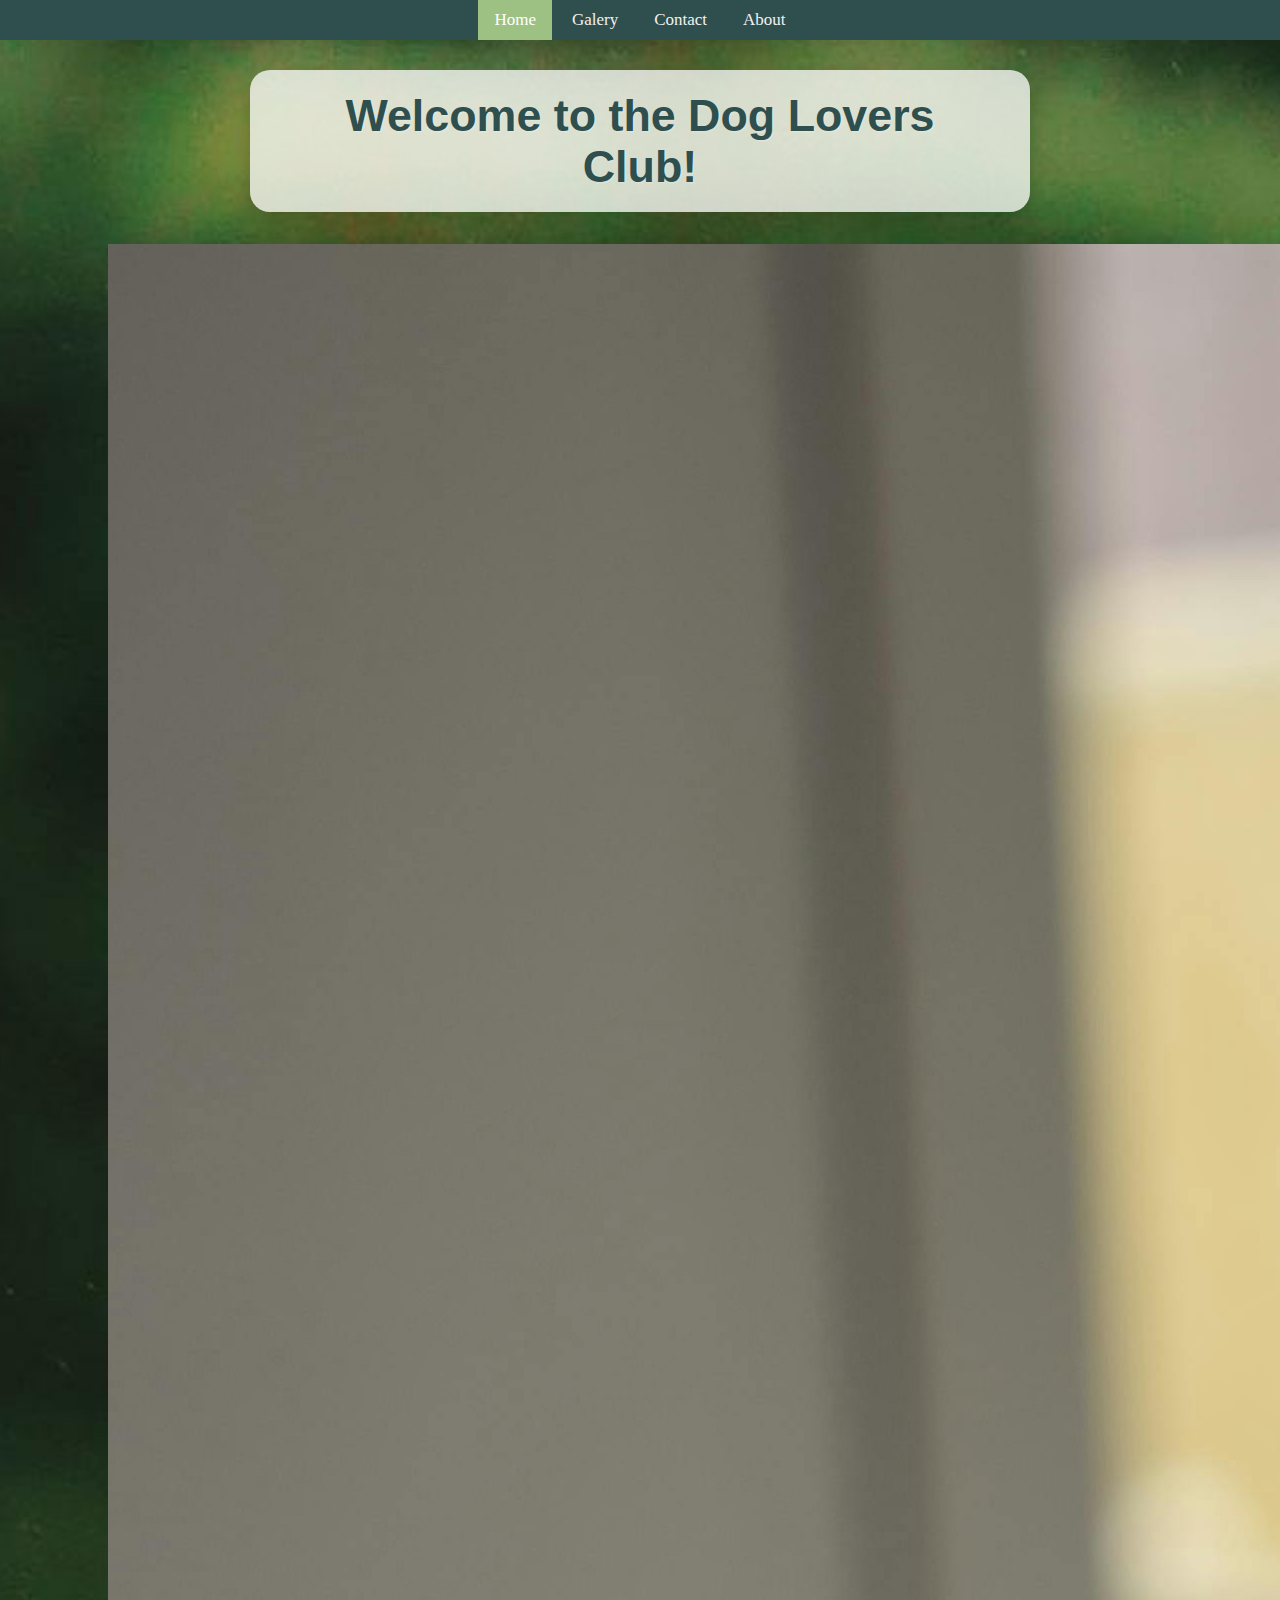
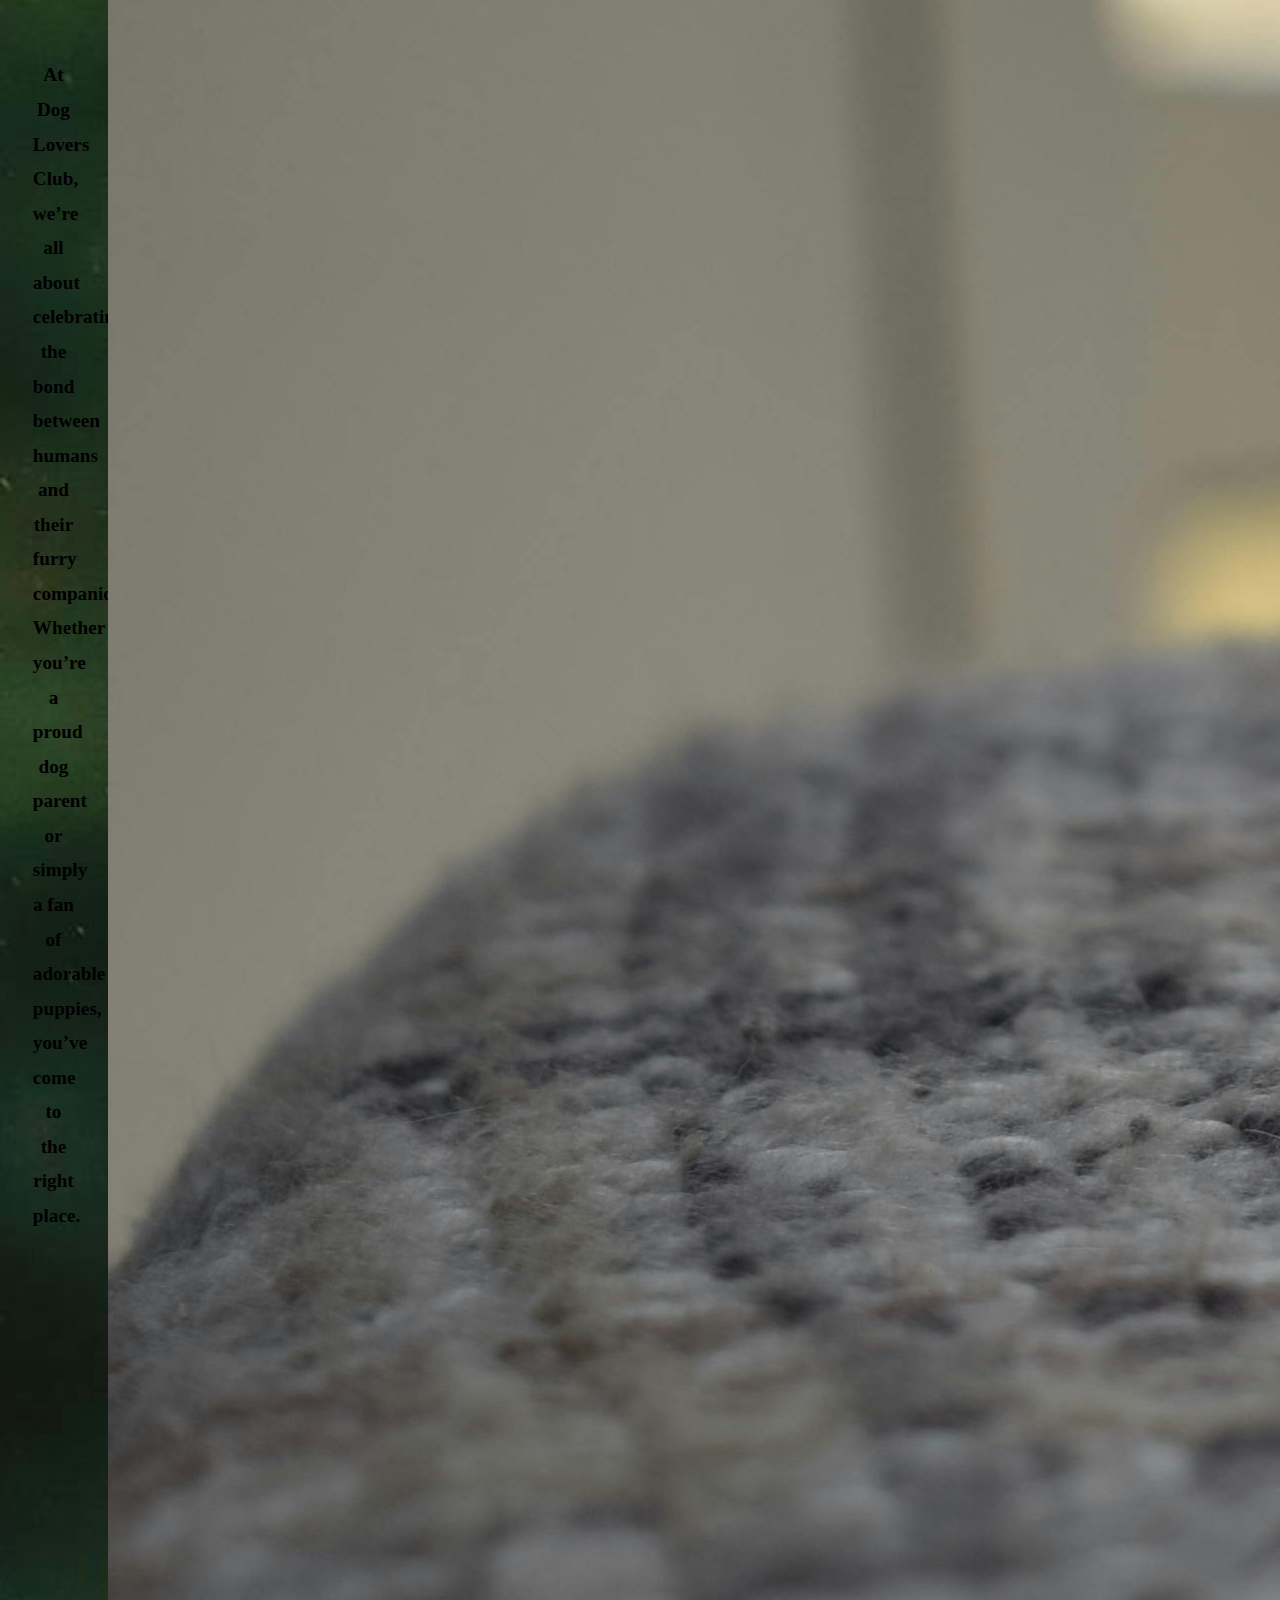
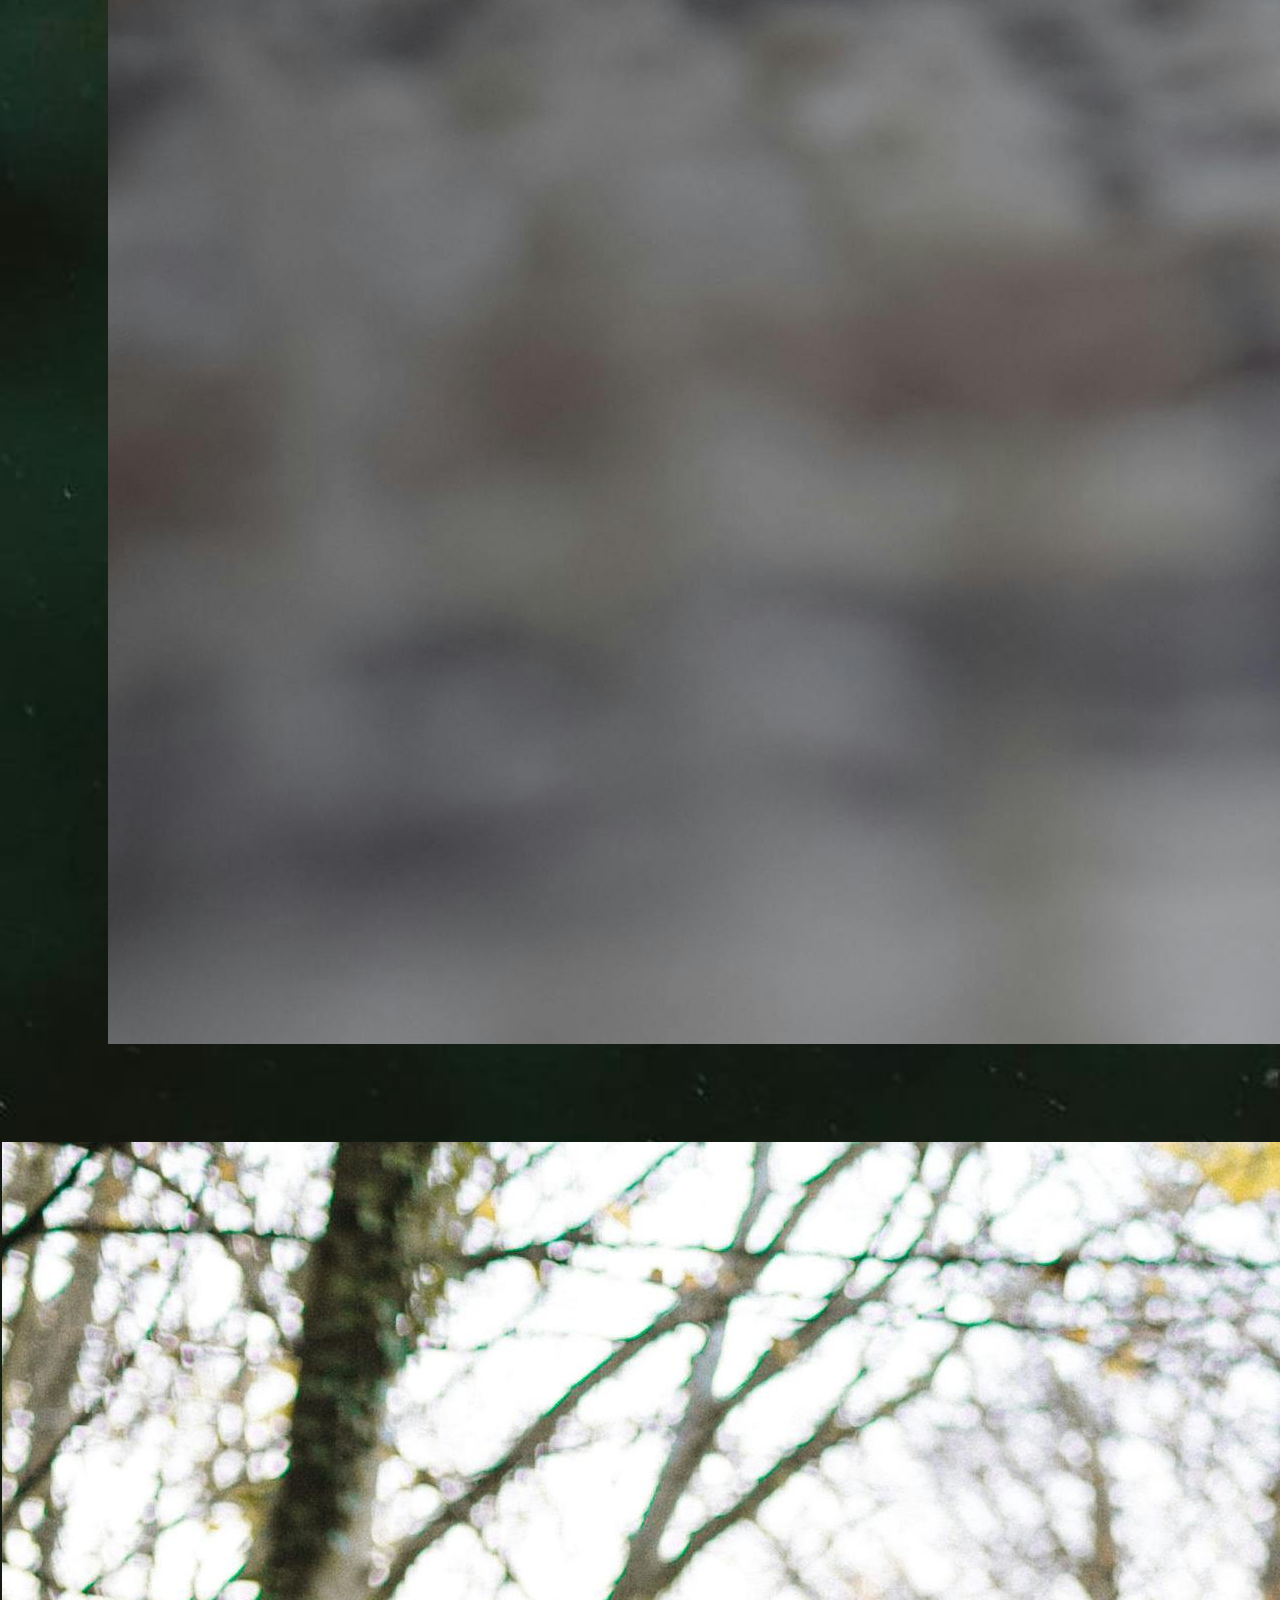
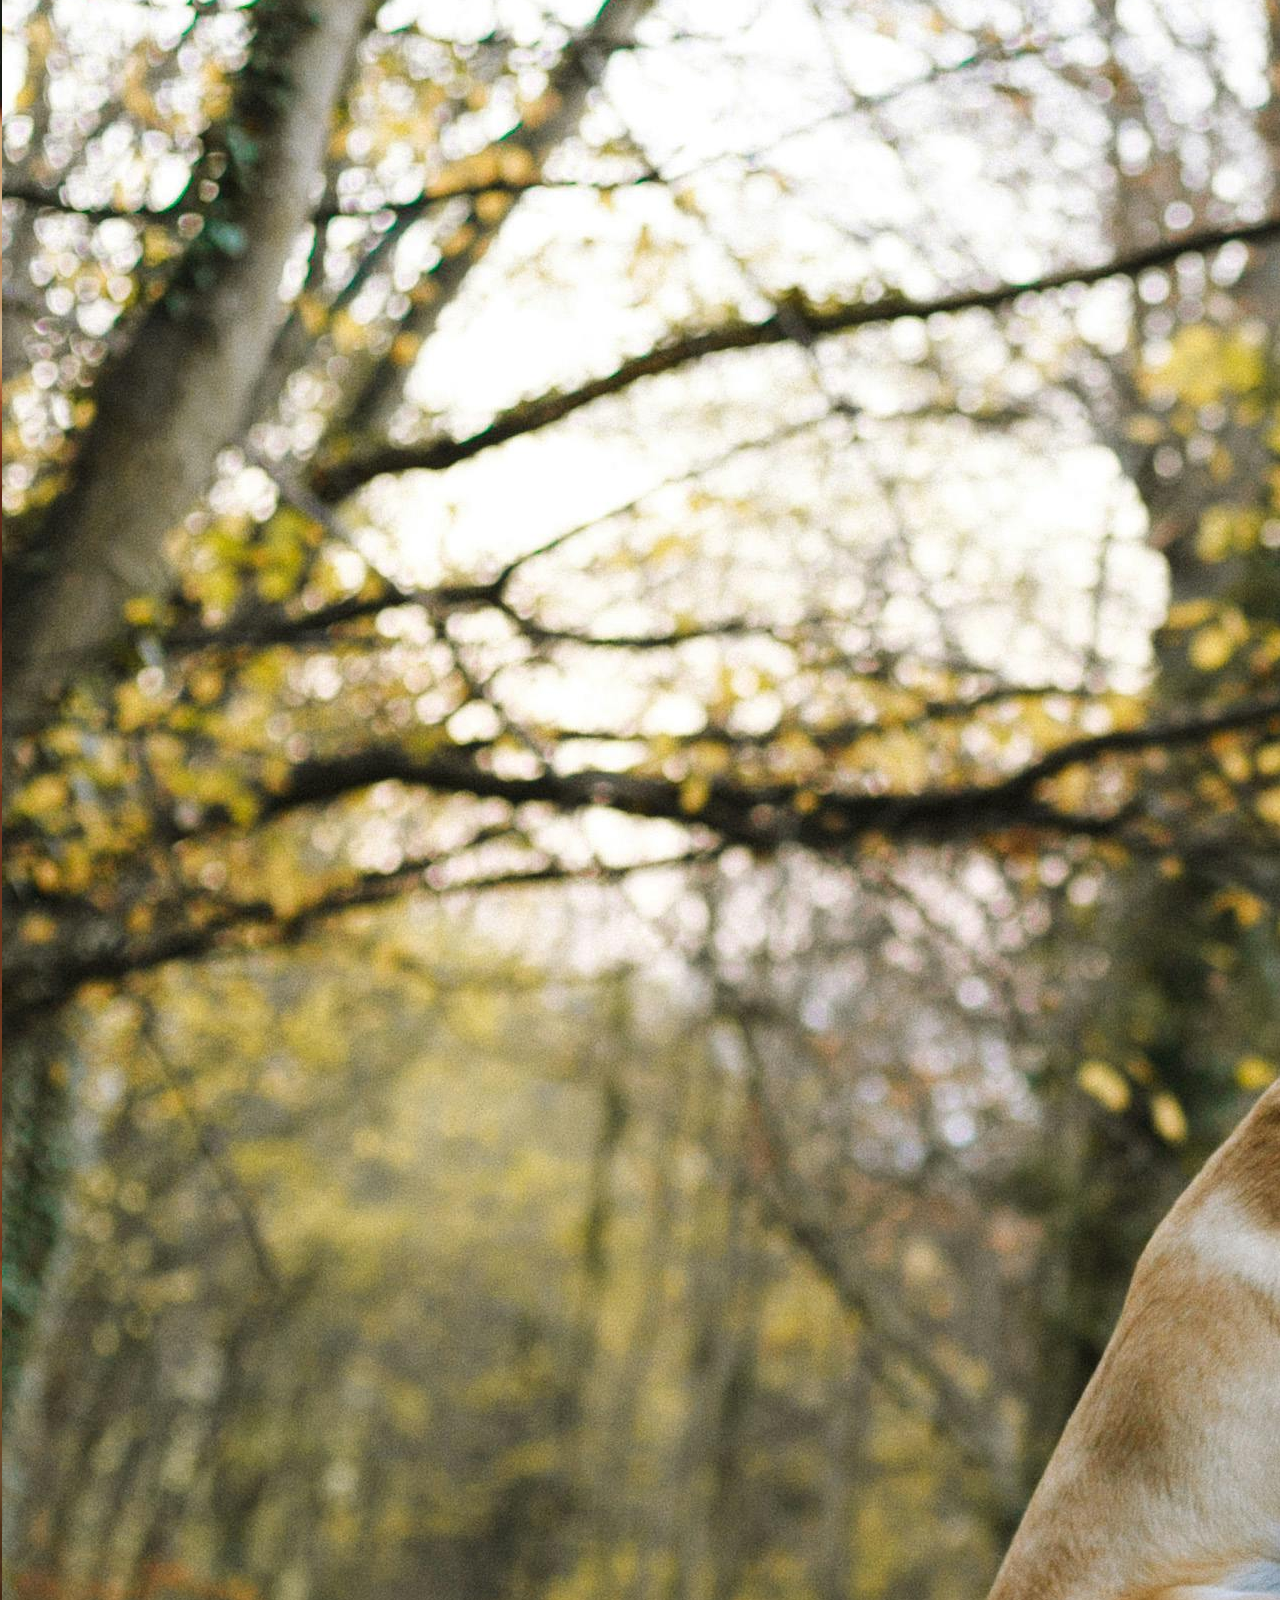
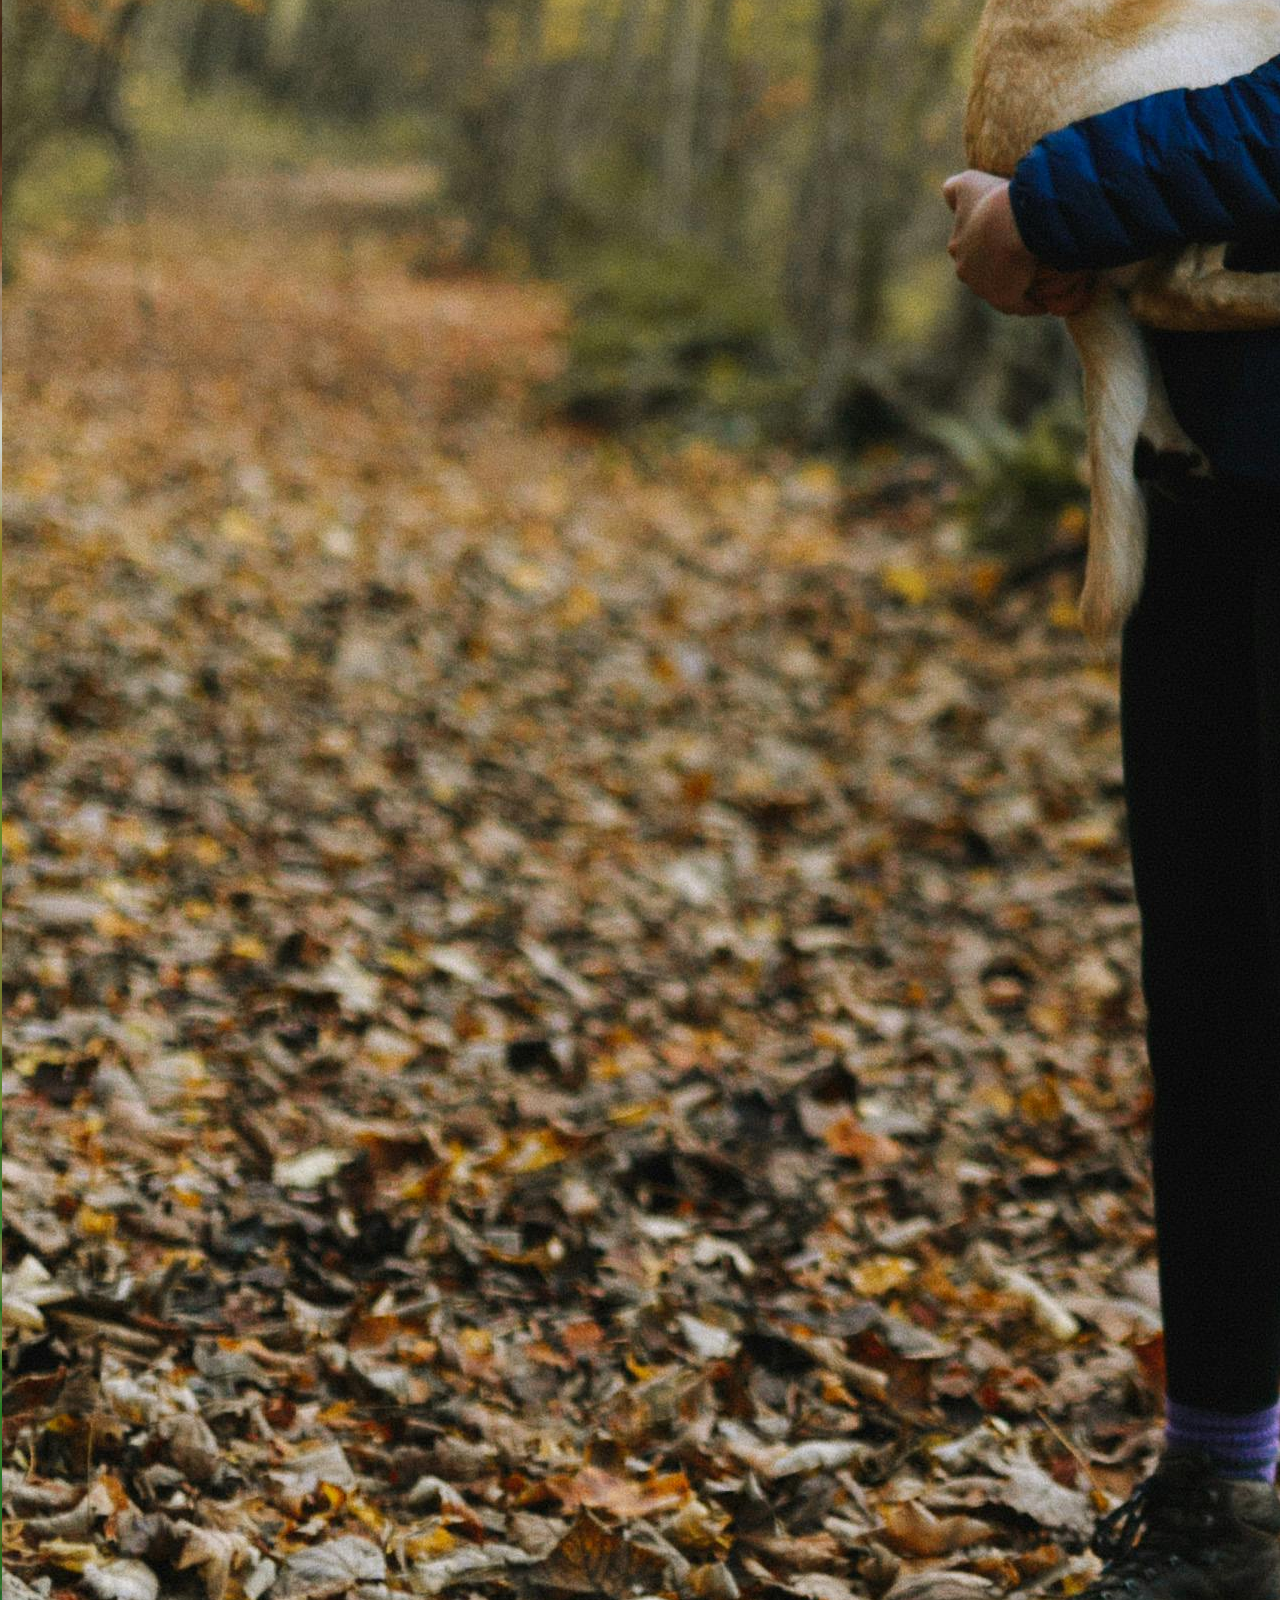
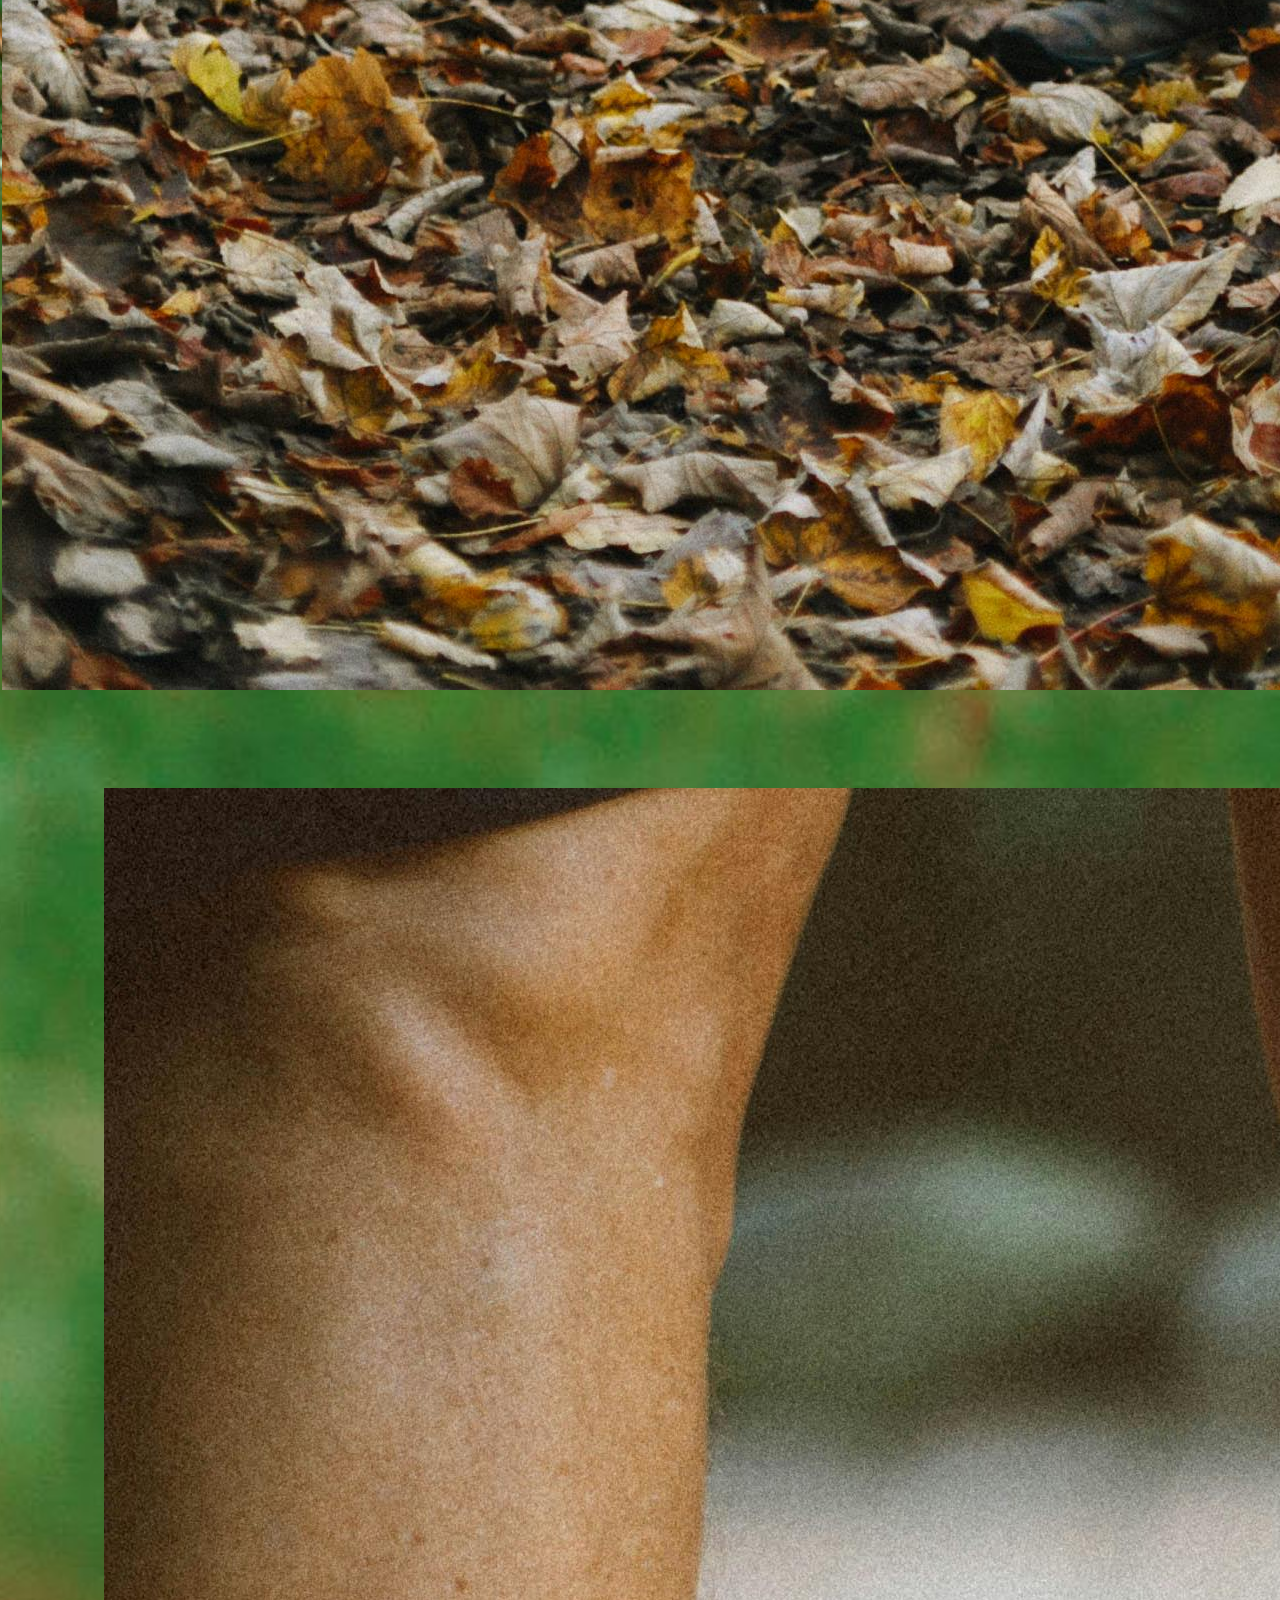
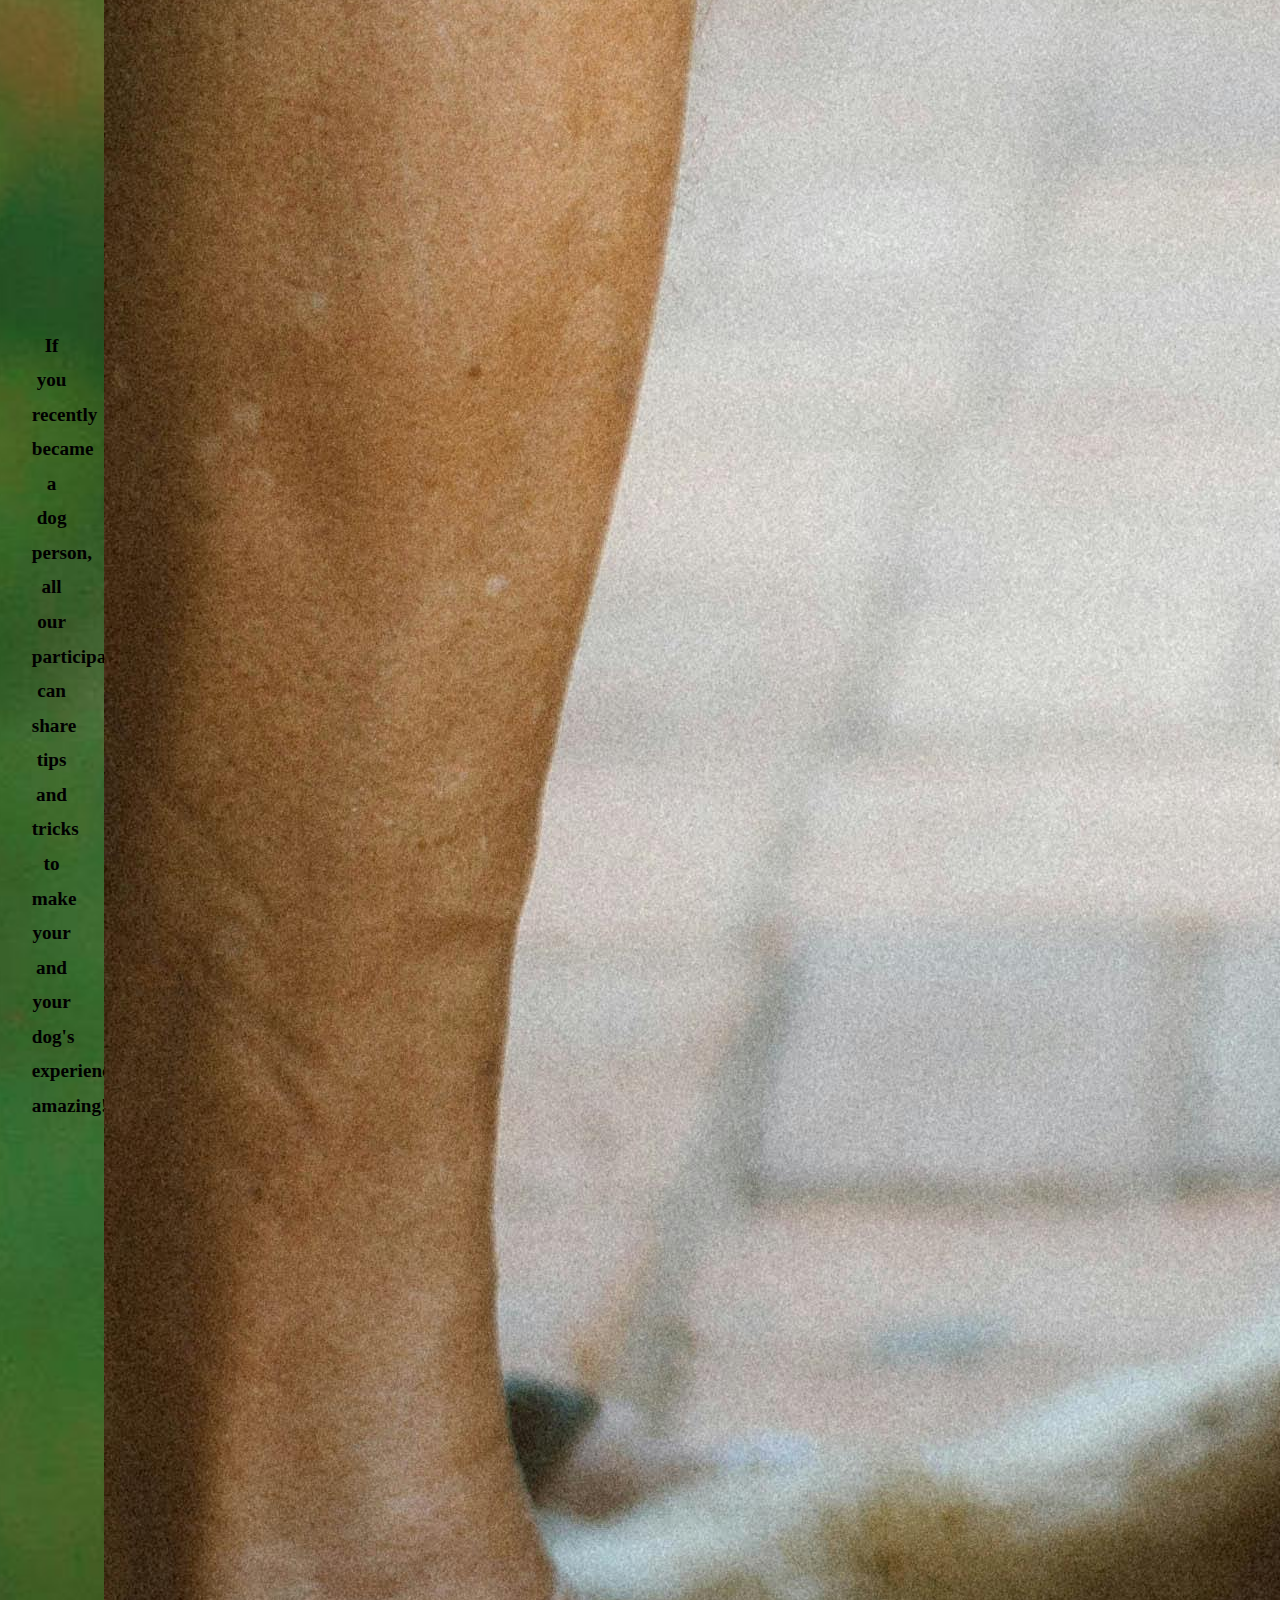
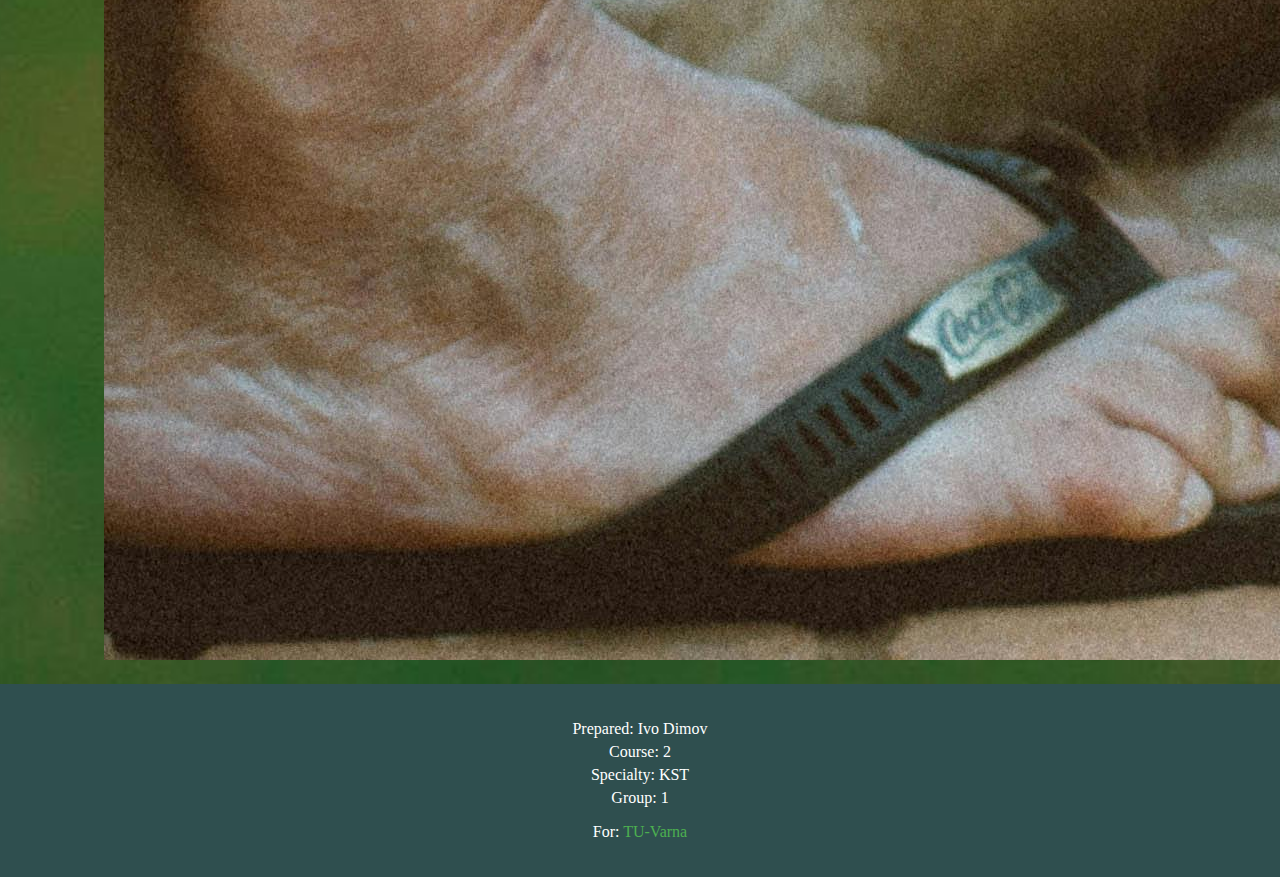
<file: HTML/index.html>
<!DOCTYPE html>
<html lang="en">
<head>
    <meta charset="UTF-8">
    <meta name="viewport" content="width=device-width, initial-scale=1.0">
    <link rel="stylesheet" href="..\CSS\styles.css">
    <title>DogLovers</title>
   
</head>
<body>
  <nav>
    <a class="active" href="index.html">Home</a>
    <a href="#news">Galery</a>
    <a href="#contact">Contact</a>
    <a href="#about">About</a>
  </nav>


    <center><h1>Welcome to the Dog Lovers Club!</h1></center>
    <table align="center" cellspacing="1" cellpadding="1">
        <tr class="Row1">
          <th>
            <div class="tableText">
              <p>At Dog Lovers Club, we’re all about celebrating the bond between humans and their furry companions. Whether you’re a proud dog parent or simply a fan of adorable puppies, you’ve come to the right place.</p>
            </div>
          </th>
          <th>
            <div class="SD">
              <img src="../Images/filler_Image.jpg" alt="SleepingDog">
            </div>
          </th>
        </tr>
      </table>
<br>
<br>
<br>
<br>
<br>
      <table align="center" cellspacing="1" cellpadding="1">
        <tr class="Row1">
          <th>
            <div class="SD1">
                <img src="../Images/womanHoldingADog.jpg" alt="womanHoldingADog">
              </div>
          </th>
          <th>
            <div class="tableText">
                <p>Here people from all around the world can share their stories, pictures and videos!</p>
              </div>
          </th>
        </tr>
      </table>
      <br>
      <br>
      <br>
      <br>
      <br>
            <table align="center" cellspacing="1" cellpadding="1">
              <tr class="Row1">
                <th>
                    <div class="tableText">
                        <p>If you recently became a dog person, all our participants can share tips and tricks to make your and your dog's experience amazing!</p>
                      </div>
                </th>
                <th>
                    <div class="SD1">
                        <img src="../Images/CanIPetThatDawg.jpg" alt="CanIPetThatDawg">
                      </div>
                </th>
              </tr>
            </table>
            <br>

            <footer>
              <ul>
                <li>Prepared: Ivo Dimov</li>
                <li>Course: 2</li>
                <li>Specialty: KST</li>
                <li>Group: 1</li>
              </ul>
              <ul>
                <li>For: <a href="https://www1.tu-varna.bg/tu-varna/index.php">TU-Varna</a></li>
              </ul>
            </footer>
    
    
</body>
</html>
</file>
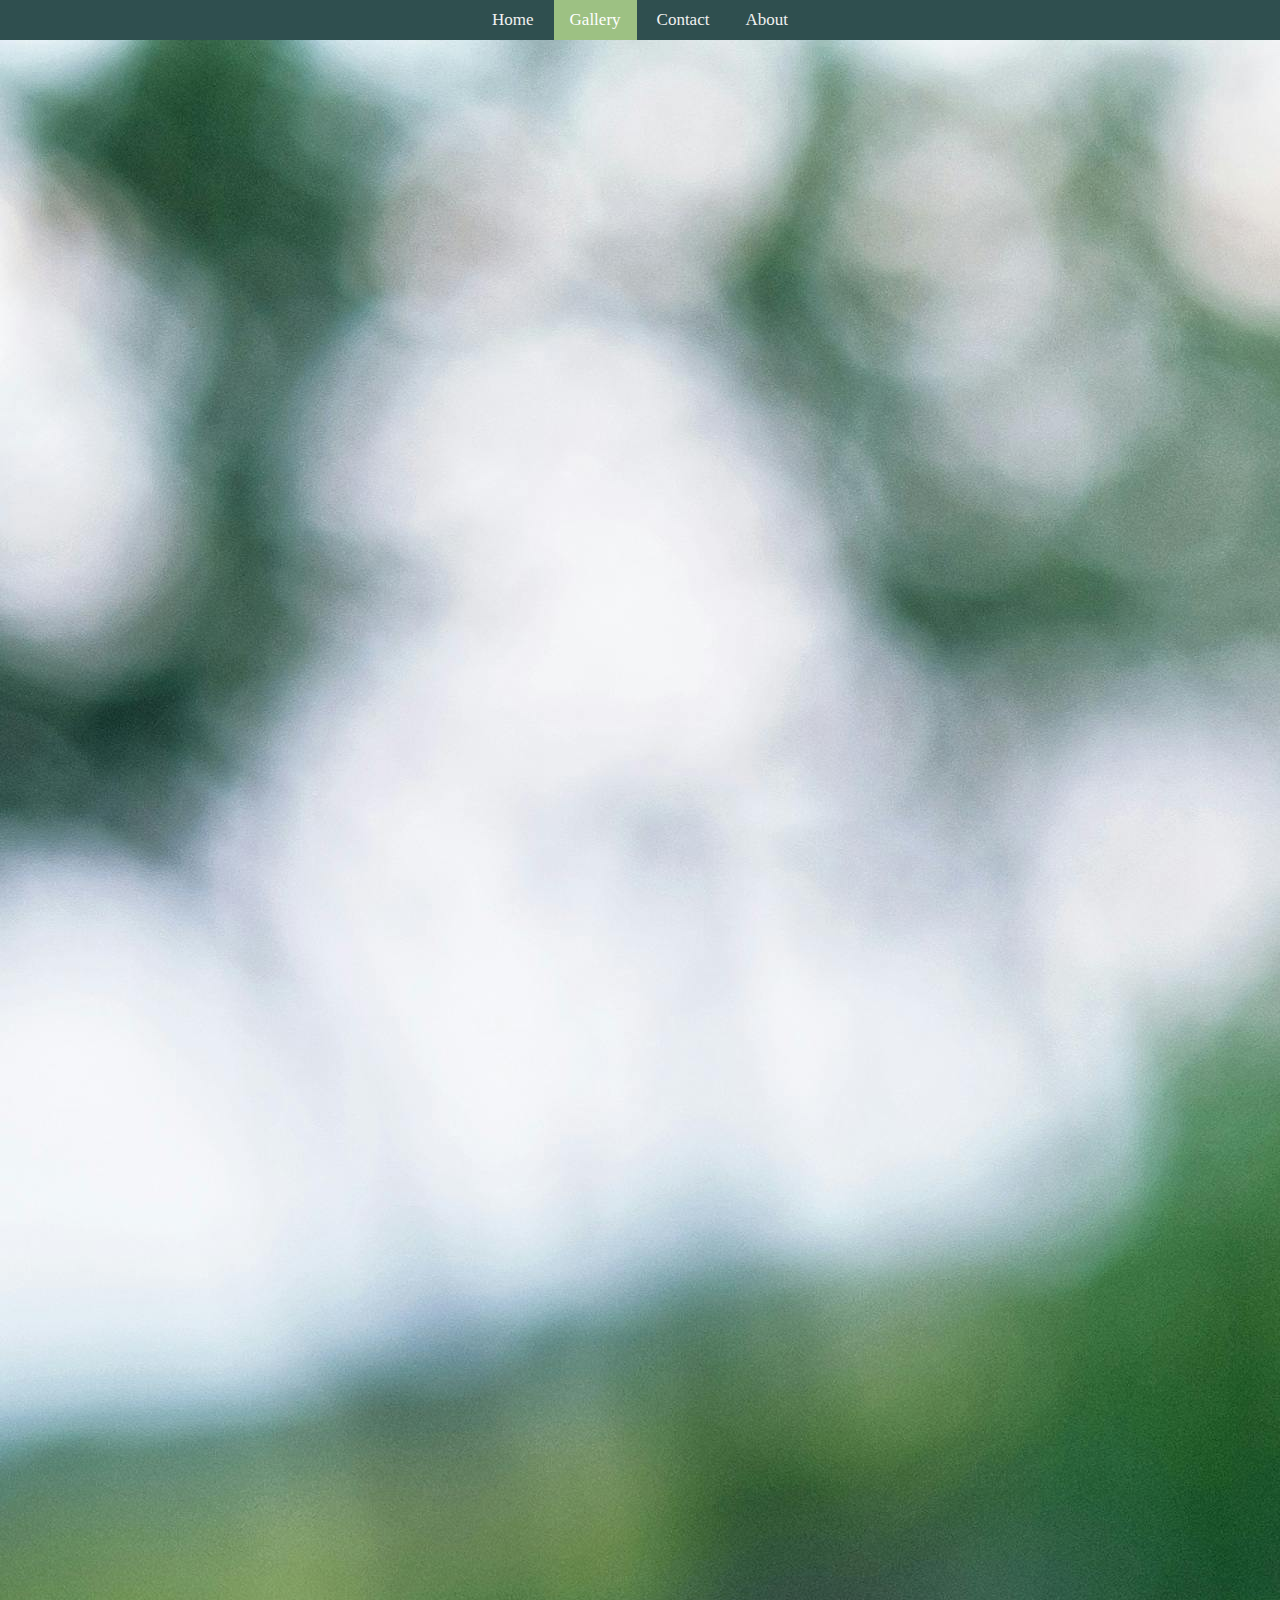
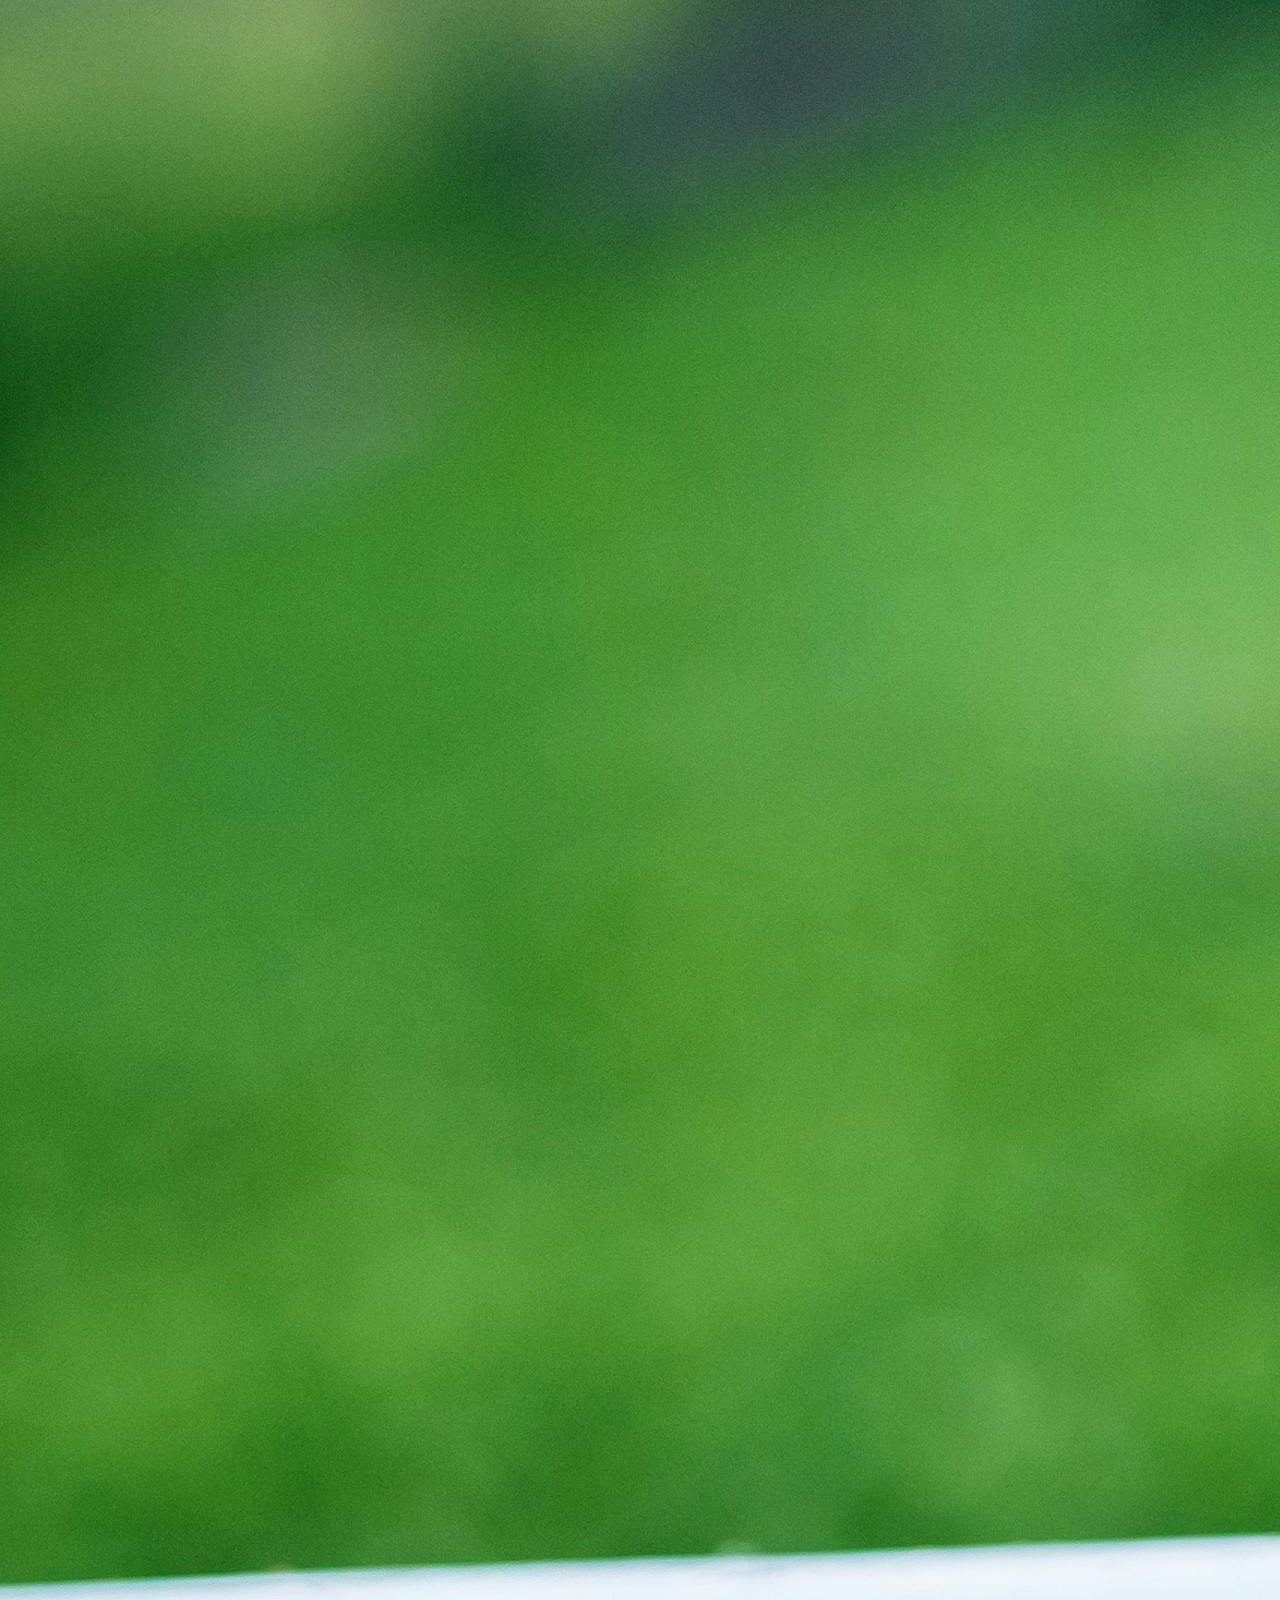
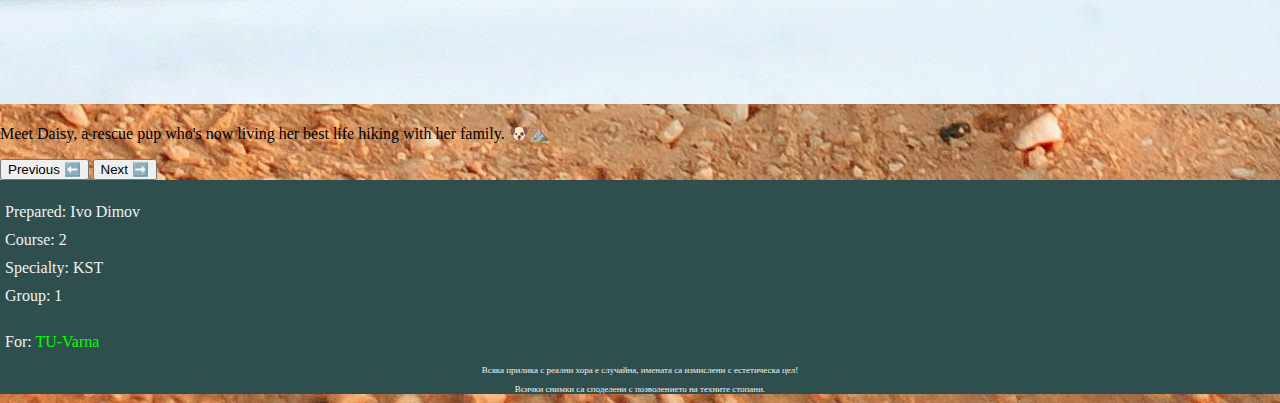
<file: HTML/gallery.html>
<!DOCTYPE html>
<html lang="en">
<head>
    <meta charset="UTF-8">
    <meta name="viewport" content="width=device-width, initial-scale=1.0">
    <title>Showcase - Dog Lovers Club</title>
    <link rel="stylesheet" href="../CSS/galerry.css">
</head>
<body>
    
    <nav>
        <a href="index.html">Home</a>
        <a class="active" href="gallery.html">Gallery</a>
        <a href="contact.html">Contact</a>
        <a  href="about.html">About</a>
    </nav>

    <!-- <div class="section">
        <h1 class="welcome-title">🐾 Showcase: Our Lovely Members 🐾</h1>

        <div class="content-block">
            <img src="../Images/Daisy.jpg" alt="Happy dog 1">
            <center><p>Meet Daisy, a rescue pup who's now living her best life hiking with her family. 🐶⛰️</p></center>
        </div>

        <div class="content-block reverse">
            <img src="../Images/Bruno.jpg" alt="Playful dog 2">
            <p>Here's Bruno, always the life of the park with his endless energy and tennis ball obsession. 🎾</p>
        </div>

        <div class="content-block">
            <img src="../Images/Luna.jpg" alt="Relaxed dog 3">
            <p>Luna loves cozy blankets and long naps on rainy days. A true indoor queen. 💤☔</p>
        </div>

        
    </div> -->

    <!-- <div class="container">
        <div class="carousel">
            <div class="carousel_face"><span>Elemental HERO Flame Wingman</span></div>
            <div class="carousel_face"><span>Cyber End Dragon</span></div>
            <div class="carousel_face"><span>Ancient Gear Golem</span></div>
            <div class="carousel_face"><span>Galaxy-Eyes Photon Dragon</span></div>
            <div class="carousel_face"><span>Sephylon The Ultimate Timelord</span></div>
        </div>
    </div> -->

    <div class="photo-roll">
        <img id="photo" src="../Images/Daisy.jpg" alt="Dog photo">
        <p id="caption">Meet Daisy, a rescue pup who's now living her best life hiking with her family. 🐶⛰️</p>
        <button onclick="nextPhoto()">Previous ⬅️</button>
        <button onclick="prevPhoto()">Next ➡️</button>

    </div>
    
    <script>
        const photos = [
            {
                src: "../Images/Daisy.jpg",
                caption: "Meet Daisy, a rescue pup who's now living her best life hiking with her family. 🐶⛰️"
            },
            {
                src: "../Images/Bruno.jpg",
                caption: "Here's Bruno, always the life of the park with his endless energy and tennis ball obsession. 🎾"
            },
            {
                src: "../Images/Luna.jpg",
                caption: "Luna loves cozy blankets and long naps on rainy days. A true indoor queen. 💤☔"
            },
            {
                src: "../Images/Max.jpg",
                caption: "Max is the ultimate beach boy, never without his frisbee and sandy paws. 🏖️🐾"
            },
            {
                src: "../Images/Bella.jpg",
                caption: "Bella’s the sassiest little diva in her pink scarf. 💅🐕"
            },
            {
                src: "../Images/Rocky.jpg",
                caption: "Rocky may look tough, but he's a softie who loves belly rubs. 🐾❤️"
            }
    ];
    
        let index = 0;
    
        function nextPhoto() {
            index = (index + 1) % photos.length;
            document.getElementById('photo').src = photos[index].src;
            document.getElementById('caption').textContent = photos[index].caption;
        }

        function prevPhoto() {
            index = (index - 1 + photos.length) % photos.length;
            document.getElementById('photo').src = photos[index].src;
            document.getElementById('caption').textContent = photos[index].caption;
        }
    </script>

    <footer>
        <ul>
            <li>Prepared: Ivo Dimov</li>
            <li>Course: 2</li>
            <li>Specialty: KST</li>
            <li>Group: 1</li>
        </ul>
        <ul>
            <li>For: <a href="https://www1.tu-varna.bg/tu-varna/index.php">TU-Varna</a></li>
        </ul>
        <p>Всяка прилика с реални хора е случайна, имената са измислени с естетическа цел!</p>
        <p>Всички снимки са споделени с позволението на техните стопани.</p>
    </footer>
</body>
</html>
</file>
<file: CSS/galerry.css>
nav{
    background-color: #2f4f4f;
    overflow: hidden;
    text-align: center;
    padding: 10px;
}

nav a {
  color: #f1f1f1    ;
  text-align: center;
  padding: 14px 16px;

  text-decoration: none;
  font-size: 17px
  }
  nav a:hover{
    background-color: #b2e0a2;
  color: black;
  }

  nav a.active{
    background-color: #9dc183;
  color: white;
  }
  nav a.active:hover{
    background-color: #b2e0a2;
  color: black;
  }

body{
    background-image:  url("../Images/Gallery_background.jpg");
    background-size: cover;
    background-repeat: no-repeat;
    background-position:top;
    margin: 0;
}
  
.content-block {
    display: flex;
    align-items: center;
    justify-content: center;
    margin: 2em auto;
    max-width: 900px;
    background-color: rgba(255, 255, 255, 0.2);
    padding: 1em;
    border-radius: 12px;
    box-shadow: 4px 4px 10px rgba(0, 0, 0, 0.4);
    gap: 20px;
}

.content-block img {
    width: 220px;
    height: auto;
    border-radius: 12px;
    box-shadow: 2px 2px 8px rgba(0, 0, 0, 0.3);
}

.content-block p {
    flex: 1;
    font-size: 1.2em;
    color: #111;
}

.content-block.reverse {
    flex-direction: row-reverse;
}

.disclaimer {
    text-align: center;
    margin-top: 3em;
    font-size: 0.9em;
    color: #222;
}

footer{
    background-color: #2f4f4f;
}
footer ul{
    display: inline;
    color: #f1f1f1;
    
}
footer ul li{
    display: block;
    padding: 5px;
    
}
footer ul li a{
    color: lime;
    text-decoration: none;
}
footer ul li a:hover{
    color: green;
    text-decoration: none;
}
footer p{
  color:#f1f1f1;
  font-size: 9px;
  text-align: center;
}
</file>
